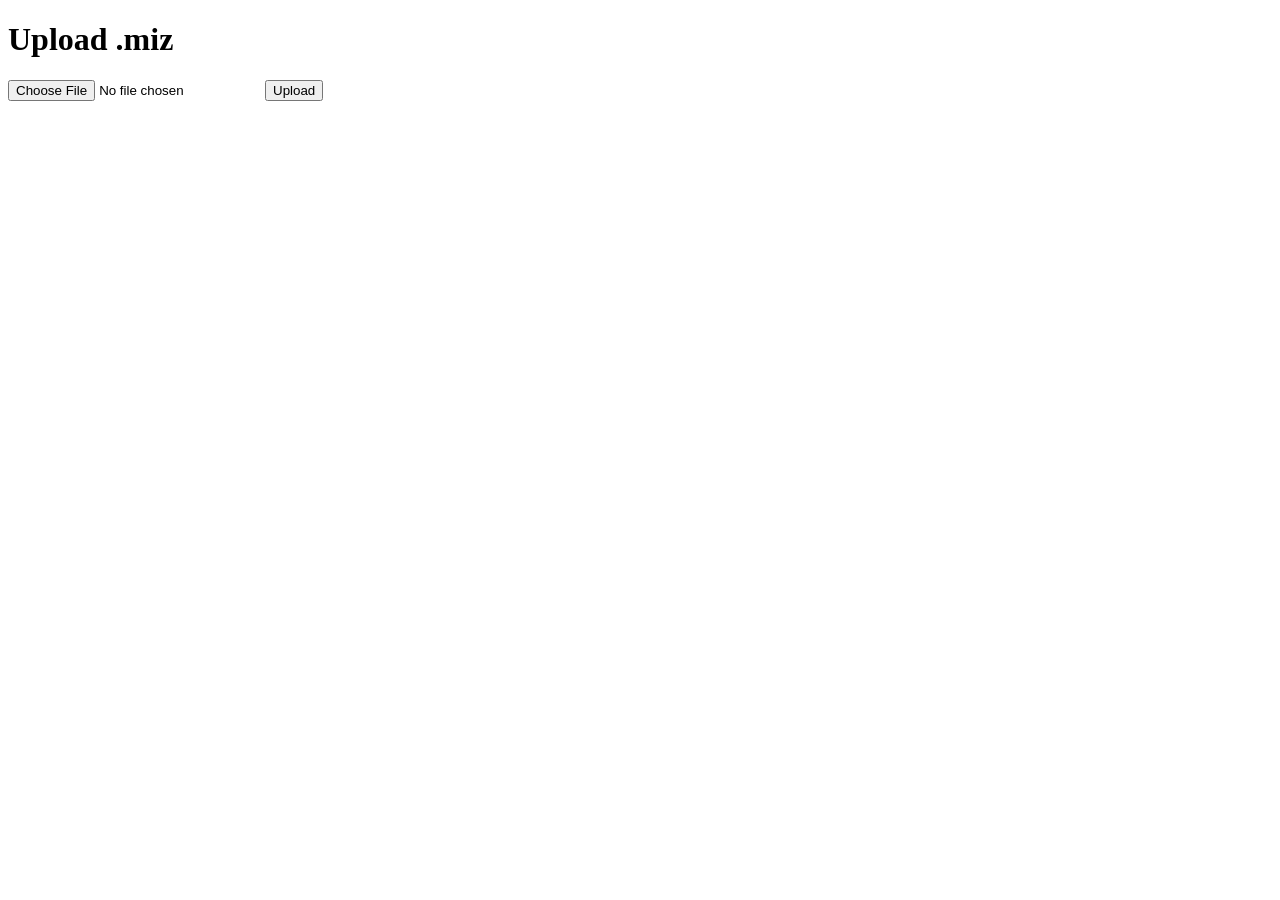
<file: templates/index.html>
<!DOCTYPE html>
<html>
<head>
  <title>DCS BriefGen</title>
</head>
<body>
  <h1>Upload .miz</h1>
  <form action="/upload" method="POST" enctype="multipart/form-data">
      <input type="file" name="file" accept=".miz">
      <button type="submit">Upload</button>
  </form>
</body>
</html>
</file>
